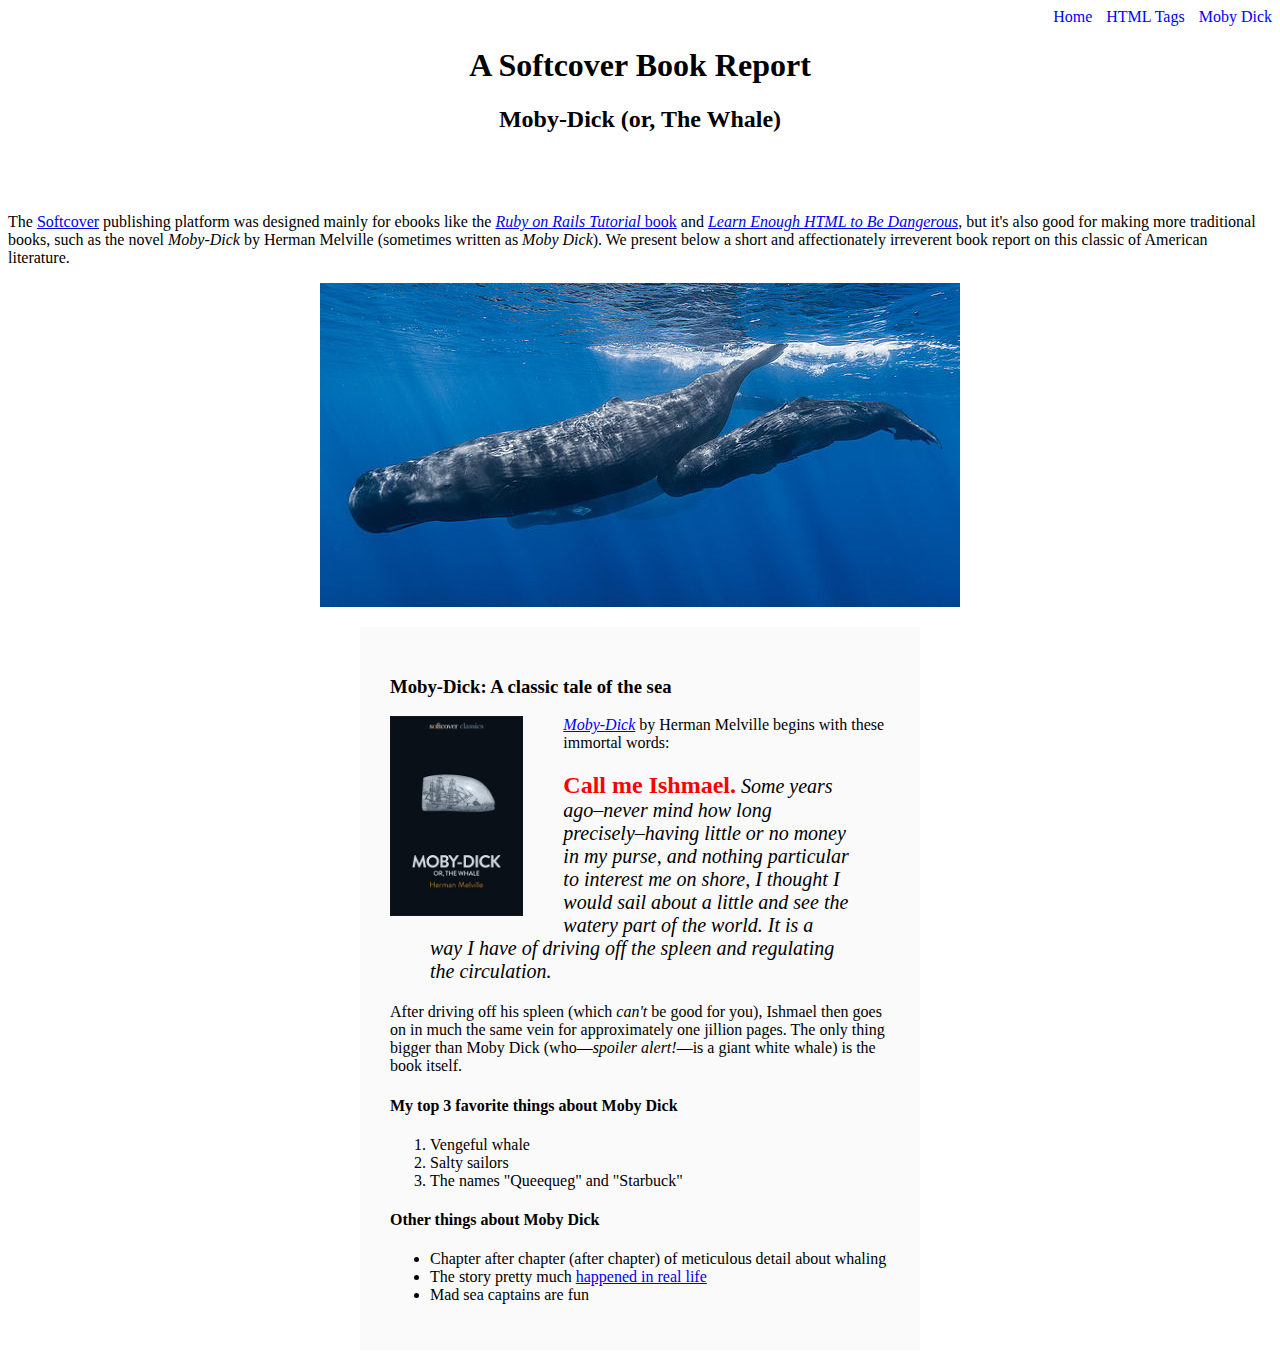
<file: moby_dick.html>
<!DOCTYPE html>
<html lang="EN">

<head>
  <title>Moby Dick</title>
  <meta charset="utf-8">
  <link rel="stylesheet" href="css/main.css" />
</head>

<body>

  <div id="main-nav" class="nav-menu">
    <a href="index.html" style="color: blue; text-decoration: none;">Home</a>
    <a href="tags.html" class="nav-spacing">HTML Tags</a>
    <a href="moby_dick.html" class="nav-spacing">Moby Dick</a>
  </div>

  <header style="text-align: center; margin: 0 0 80px;">
    <h1 style="text-align: center;">A Softcover Book Report</h1>
    <h2 style="text-align: center;">Moby-Dick (or, The Whale)</h2>
  </header>

  <div>
    <p>
      The <a href="https://www.softcover.io/">Softcover</a> publishing platform was designed mainly for ebooks like the
      <a href="https://railstutorial.org/book"><em>Ruby on Rails Tutorial</em> book</a> and <a href="https://learnenough.com/html"><em>Learn Enough HTML to Be Dangerous</em></a>, but it's also good for making more traditional books, such as the novel <em>Moby-Dick</em> by Herman Melville (sometimes written as <em>Moby Dick</em>). We present below a short and affectionately irreverent book report on this classic of American literature.
    </p>
  </div>
  <a href="https://commons.wikimedia.org/wiki/File:Sperm_whale_pod.jpg"> <img src="images/sperm_whales.jpg" alt="Image of a pod of sperm whales" style="display: block; margin: 0 auto;">
  </a>
  <div style="width: 500px; margin: 20px auto; padding: 30px; background-color: #fafafa;">
    <h3>Moby-Dick: A classic tale of the sea</h3>
    <a href="https://www.softcover.io/read/6070fb03/moby-dick" target="_blank" rel="noopener">
      <img src="images/moby_dick.png" alt="Moby Dick" height="200" style="float: left; margin: 0 40px 0 0;"> </a>

    <p>
      <a href="https://www.softcover.io/read/6070fb03/moby-dick" target="_blank" rel="noopener"> <em>Moby-Dick</em></a>
      by Herman Melville begins with these immortal words:
    </p>
    <blockquote style="font-style:italic; font-size: 20px;">
      <p>
        <span style="font-style: normal; font-size: 24px; font-weight: bold; color: #ff0000 ">Call me Ishmael.</span> Some years ago–never mind how long precisely–having little or no money in my purse, and nothing particular to interest me on shore, I thought I would sail about a little and see the watery part of the world. It is a way I have of driving off the spleen and regulating the circulation.
      </p>
    </blockquote>

    <p>
      After driving off his spleen (which <em>can't</em> be good for you), Ishmael then goes on in much the same vein for approximately one jillion pages. The only thing bigger than Moby Dick (who—<em>spoiler alert!</em>—is a giant white whale) is the book itself.
    </p>

    <h4>My top 3 favorite things about Moby Dick</h4>
    <ol>
      <li>Vengeful whale</li>
      <li>Salty sailors</li>
      <li>The names "Queequeg" and "Starbuck"</li>
    </ol>
    <h4>Other things about Moby Dick</h4>
    <ul>
      <li>
        Chapter after chapter (after chapter) of meticulous detail about
        whaling </li>
      <li>
        The story pretty much
        <a href="https://en.wikipedia.org/wiki/Essex_(whaleship)" target="_blank" rel="noopener">happened in real life</a>
      </li>
      <li>Mad sea captains are fun</li>
    </ul>
  </div>
</body>

</html>
</file>
<file: css/main.css>
.nav-menu {
  text-align: right;
}
.nav-spacing {
  margin: 0 0 0 10px;
  color: blue;
  text-decoration: none;
}
.image-link {
  text-decoration: none;
}
</file>
